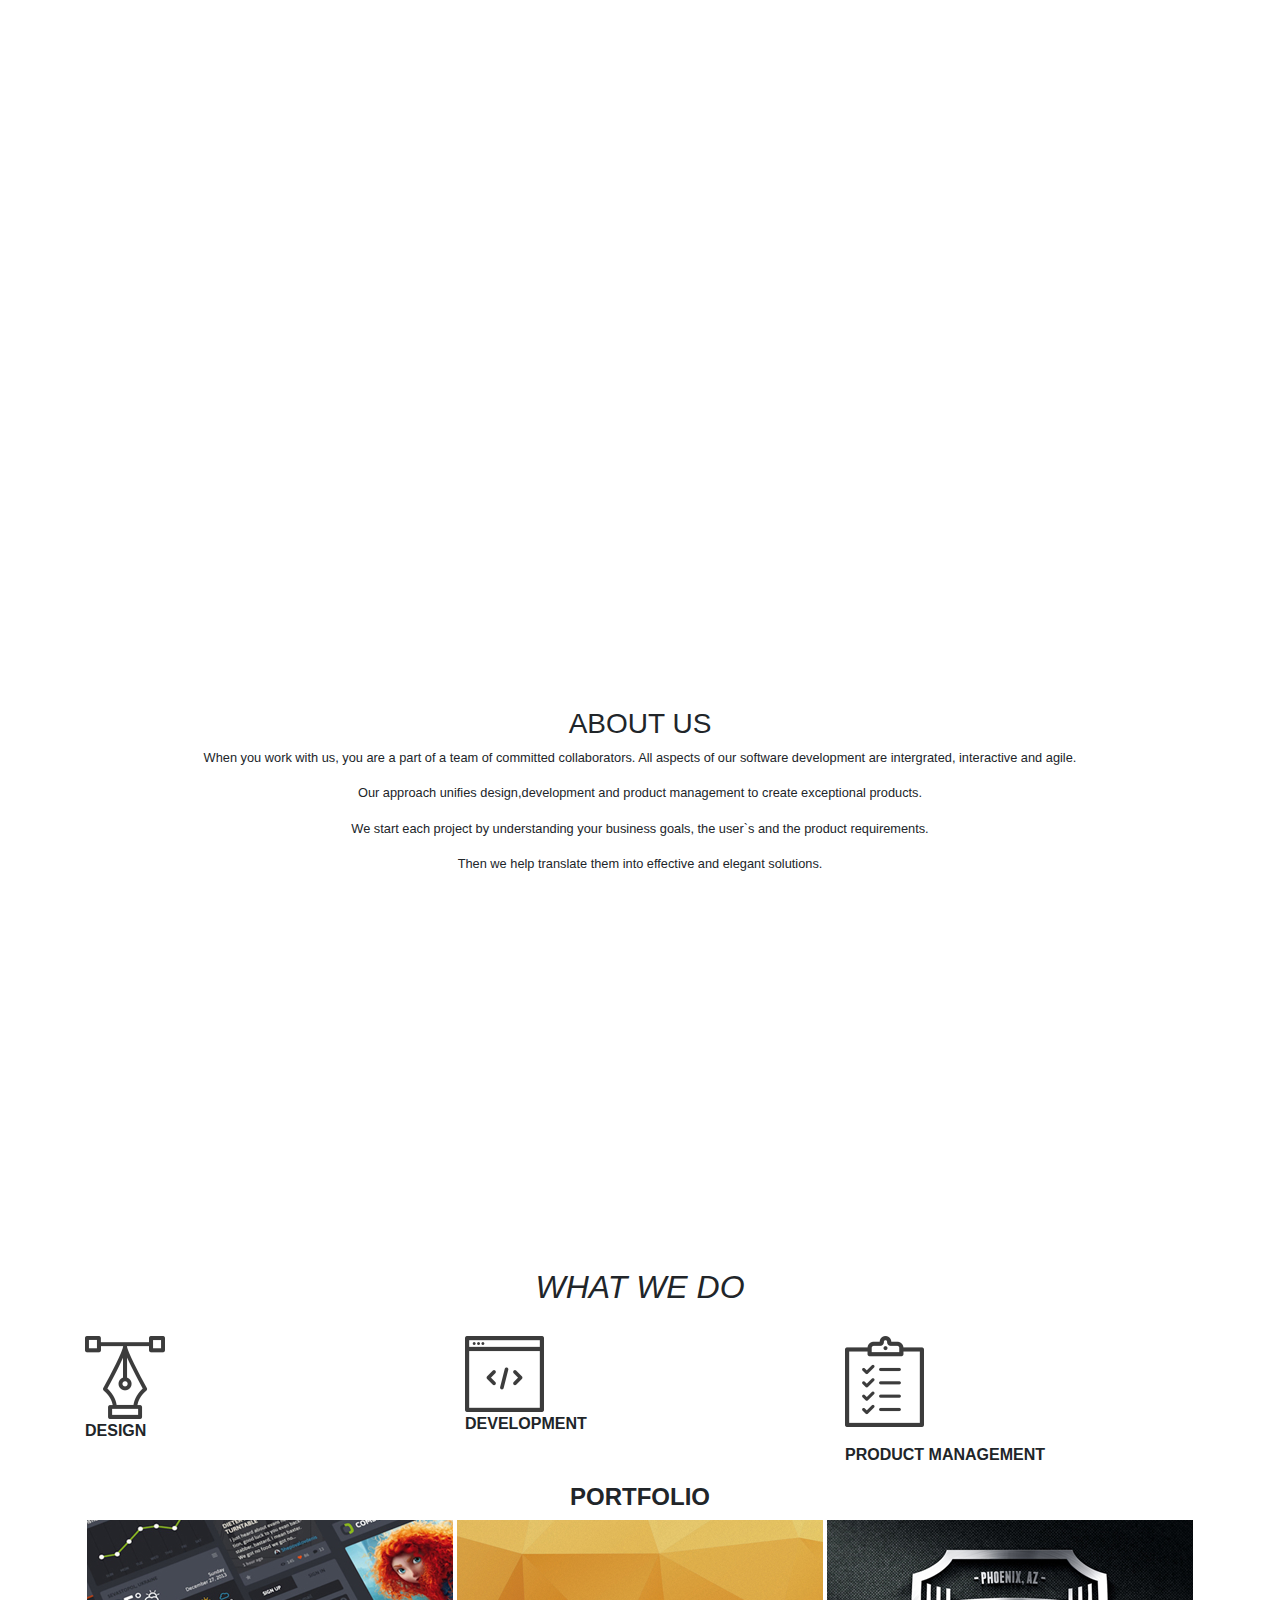
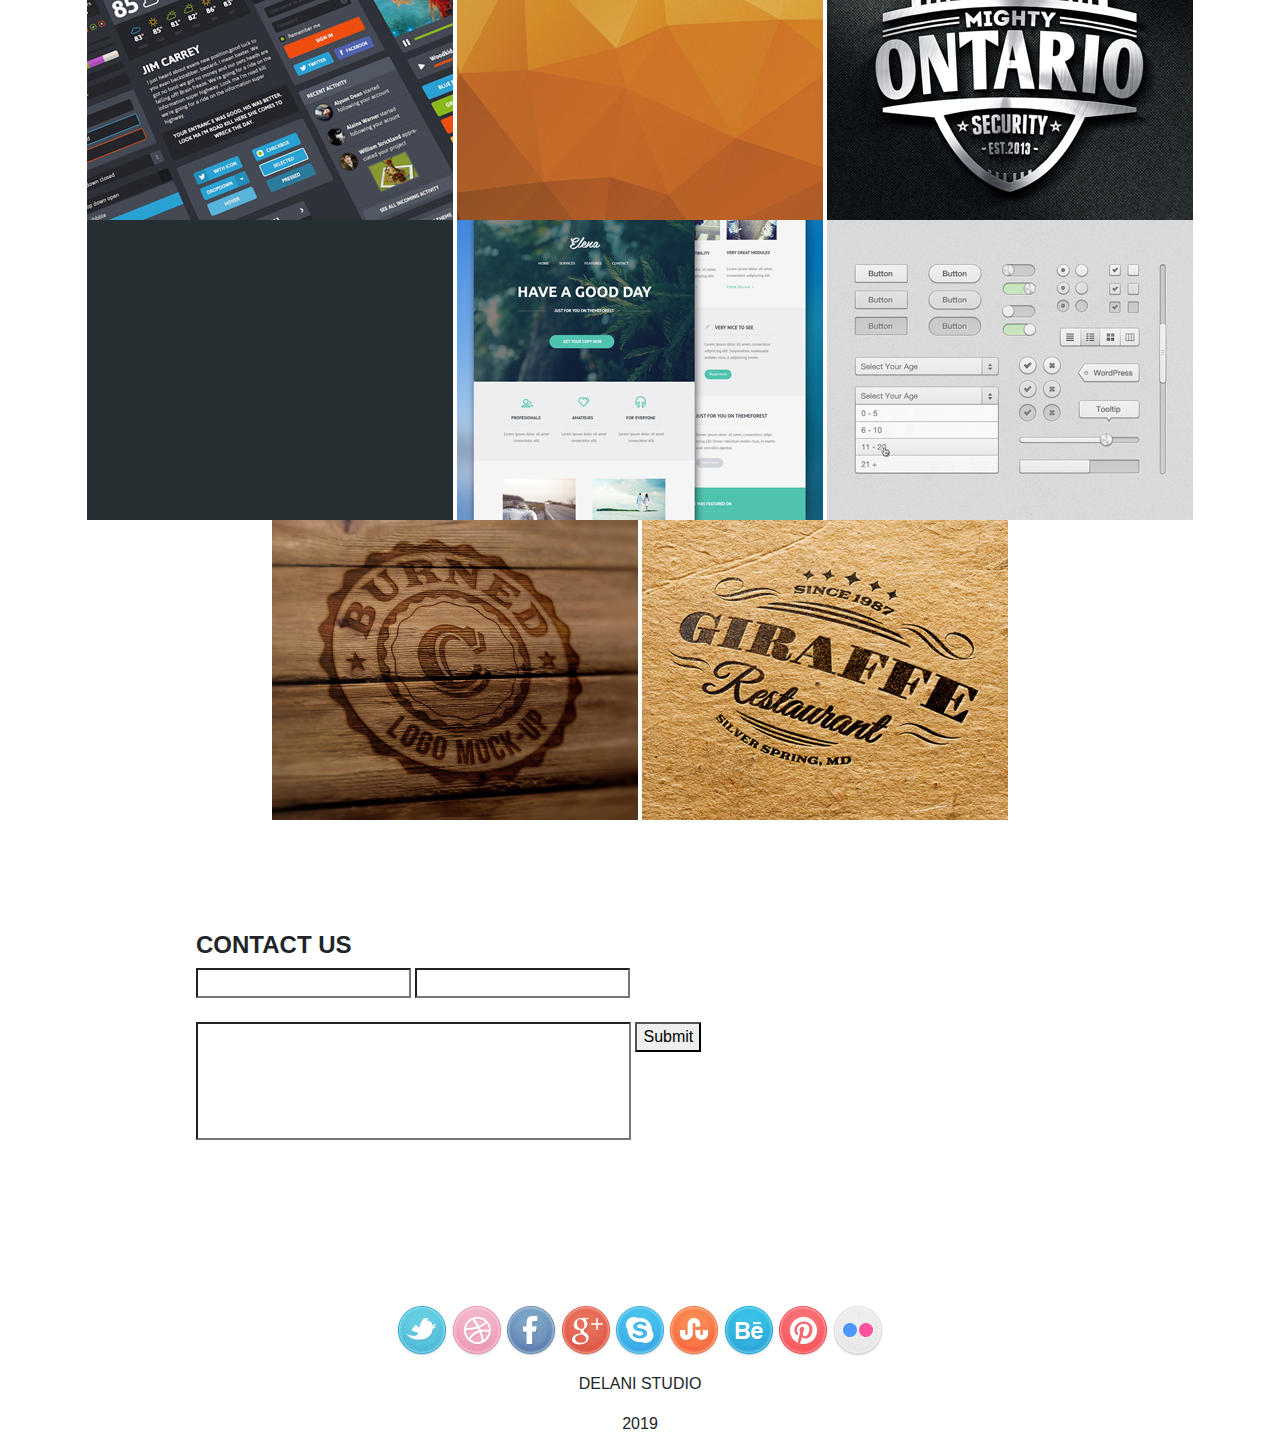
<file: index.html>
<!DOCTYPE html>
<html lang="en" dir="ltr">
  <head>
    <meta charset="utf-8">
    <link rel="stylesheet" href="css/bootstrap.css" type="text/css">
    <link rel="stylesheet" href="css/styles.css" type="text/css">
    <script   src="js/jquery-3.4.0.js"></script>
    <script src="js/scripts.js"></script>

    <title>DELANI STUDIO</title>

  </head>
  <div class="container">
  <div class="wel">
      <img src="images/logo.png" alt="D">
      <h1>WELCOME</h1>
      <h2>TO DELANI STUDIO</h2>
      <P>AMAZING PEOPLE ARE MAKING DESIGNS IN A FUN ENVIRONMENT</P>
      <img class="pic"src="images/mouse_click.png" alt="MOUSE">
  </div>
  <div class="us">
      <h3>ABOUT US</h3>
      <p>When you work with us, you are a part of a team of committed collaborators. All aspects of our software development are intergrated, interactive and agile.</p>

      <p>Our approach unifies design,development and product management to create exceptional products.</p>

      <p>We start each project by understanding your business goals, the user`s and the product requirements.</p>

      <p>Then we help translate them into effective and elegant solutions.</p>
  </div>
  <div class="serve">
      <h4>SERVICES</h4>
      <p>Before we sign a contract or write a line of code our team will spend the necessary time needed to understand your product vision</p>

      <p>The outcome of this scoping session is a proposal or high-level statement of work.</p>

      <p>Based on your requirements, we can provide a complete offering or just the pieces you need.</p>
  </div>
  <div class="wat">
      <h2>WHAT WE DO</h2>
  </div>
  <div class="row">
    <div class="col-md-4">
      <div id="hid1">
        <img src="images/design_icon.png" alt="DESIGN ICON"><p><strong>DESIGN</strong></p>
       </div>
    </div>

    <div class="col-md-4">
      <div id="hid2">
        <img src="images/dev_icon.png" alt="DEVELOPMENT ICON">
        <p><strong>DEVELOPMENT</strong></p>
      </div>
    </div>
    <div class="col-md-4">
      <div id="hid3">
        <p><img src="images/product_icon.png" alt="PRODUCT MANAGEMENT"></p>
        <p><strong>PRODUCT MANAGEMENT</strong></p>
     </div>
  </div>
    <div id="up">
      <h1>DESIGN</h1>
      <p>Our design practice offers a full range of services including brand strategy, interraction and visual design and user experience through testing. Throughout your project, our designers create and implement visual design and work flows, solicit user feedback and work with you to make sure what gets built is what is needed.</p>
    </div>
    <div id="down">
      <h1>DEVELOPMENT</h1>
      <p>All engineers are fluent in the latest enterprises, mobile and web development technologies. They collaborate with your team to write, and improve code on a daily basis, using proven practices such as test-driven development and pair-programming.</p>
    </div>
     <div id="left">
      <h1>PRODUCT MANAGEMENT</h1>
      <p>Planning and development is iterative. Because we are constantly coding and testing, the products we build are always ready to go live.This iterative process allows for changes as business requirements evolve.</p>
     </div>
    </div>
    <div class="pot">
      <h6>PORTFOLIO</h6>
      <img src="images/work1.jpg" alt="IMAGE">
      <img src="images/work2.jpg" alt="IMAGE">
      <img src="images/work3.jpg" alt="IMAGE">
      <img src="images/work4.jpg" alt="IMAGE">
      <img src="images/work5.jpg" alt="IMAGE">
      <img src="images/work6.jpg" alt="IMAGE">
      <img src="images/work7.jpg" alt="IMAGE">
      <img src="images/work8.jpg" alt="IMAGE">
    </div>
    <div class="lolo">
      <h6>CONTACT US</h6>
      <input type="text" name="Name" placeholder="Name...">
      <input type="text" name="Message" placeholder="Message"><br><br>
      <input class="apt" type="text" name="Message" placeholder="Your Message Here">
      <button type="button" name="button">Submit</button>
    </div>
    <div class="heri">
      <p><img src="images/twitter.png" alt="SOCIAL">
      <img src="images/dribble.png" alt="SOCIAL">
      <img src="images/facebook.png" alt="SOCIAL">
      <img src="images/g_plus.png" alt="SOCIAL">
      <img src="images/skype.png" alt="SOCIAL">
      <img src="images/stumble_upon.png" alt="SOCIAL">
      <img src="images/behance.png" alt="SOCIAL">
      <img src="images/pinterest.png" alt="SOCIAL">
      <img src="images/flickr.png" alt="SOCIAL"></P>
    </div>
    <div class="below">
      <p>DELANI STUDIO</p>
      <p>2019</p>
    </div>
  </div>
  <body>

  </body>
</html>
</file>
<file: css/styles.css>
.wel{
  background-image: url("https://github.com/jonnygovish/IP3/blob/master/assets/backgrounds/h_img.jpg?raw=true");
  text-align: center;
  padding-left: 2%;
  padding: 200px;
  padding-bottom: 22%;
  color: white;
}

.pic{
  margin-bottom: -20%;
}

.us{
  text-align: center;
  font-weight: normal;
  font-family: sans-serif;
  font-size: 80%;
}

.serve{
  background-image: url("https://github.com/jonnygovish/IP3/blob/master/assets/backgrounds/s_image.jpg?raw=true");
  text-align: center;
  padding-left: 2%;
  padding-bottom: 10%;
  color: white;
  padding-top: 5%;
}

.pot {
  text-align: center;
}

.wat{
  text-align: center;
  font-style: italic;
  font-weight: bolder;
  padding-bottom: 2%;
  padding-top: 5%;
}

h6{
  font-weight: bold;
  font-size: 150%
}

.lolo{
  background-image: url("https://github.com/jonnygovish/IP3/blob/master/assets/backgrounds/c_image.jpg?raw=true");
  padding: 10%;

}
.lolo input{
  background: transparent;
}

.apt{
  padding-bottom: 10%;
  padding-right: 25%;
}
::placeholder{
  color: white;
}

.heri{
  text-align: center;
  padding-top: 5%
}

.below {
  text-align: center;
}

#up{
  display: none;
  text-align: center;
  font-weight: bold;
}

#down{
  display: none;
  text-align: center;
  font-weight: bold;
}

#left{
  display: none;
  text-align: center;
  font-weight: bold;
}
</file>
